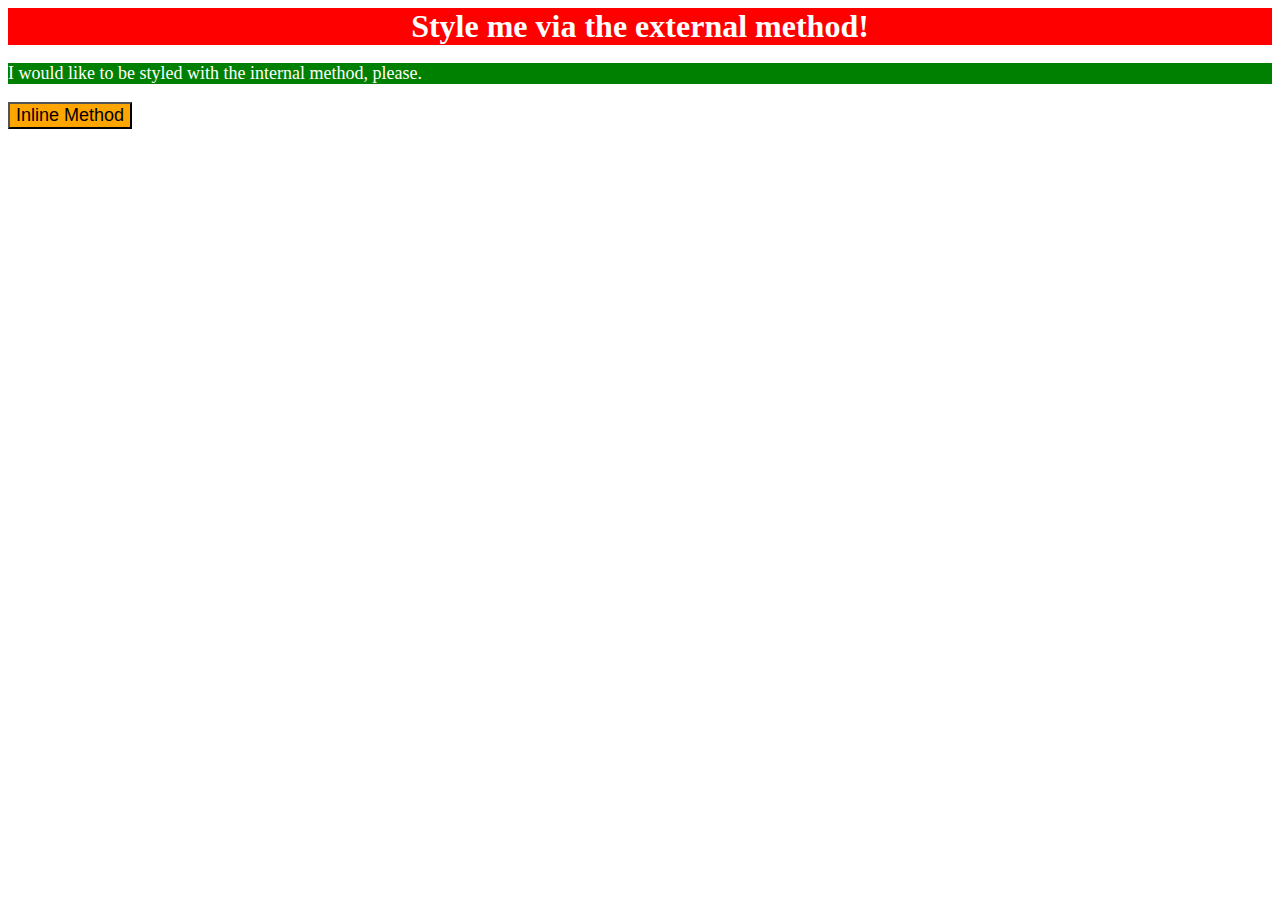
<file: foundations/01-css-methods/index.html>
<!DOCTYPE html>
<html lang="en">

<head>
  <meta charset="UTF-8">
  <meta http-equiv="X-UA-Compatible" content="IE=edge">
  <meta name="viewport" content="width=device-width, initial-scale=1.0">
  <link rel="stylesheet" href="../01-css-methods/style.css">
  <style>
    p {
      background: green;
      color: white;
      font-size: 18px;
    }
  </style>
  <title>Methods for Adding CSS</title>
</head>

<body>
  <div>Style me via the external method!</div>
  <p>I would like to be styled with the internal method, please.</p>
  <button style="background: orange; font-size: 18px;">Inline Method</button>
</body>

</html>
</file>
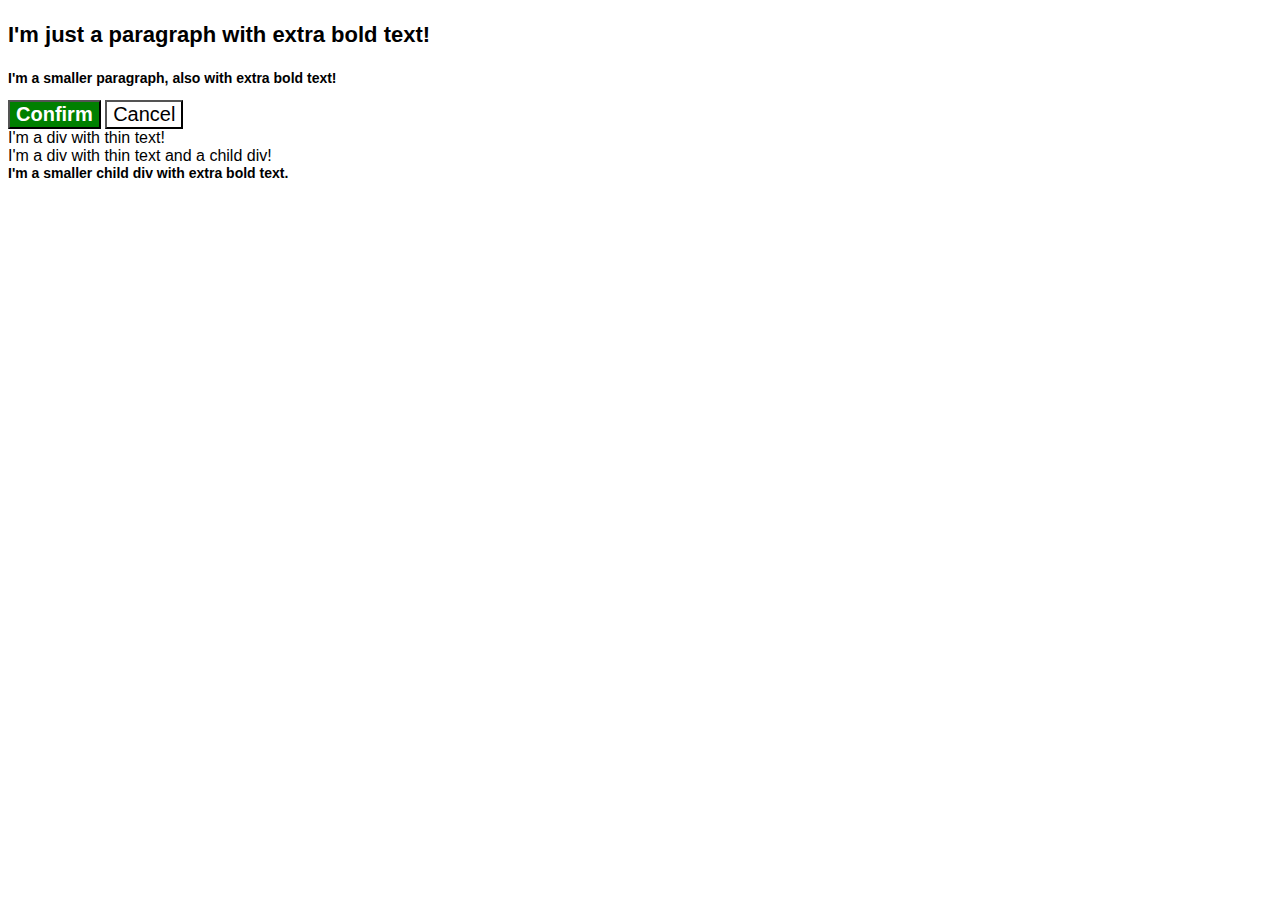
<file: foundations/06-cascade-fix/index.html>
<!DOCTYPE html>
<html lang="en">

<head>
  <meta charset="UTF-8">
  <meta http-equiv="X-UA-Compatible" content="IE=edge">
  <meta name="viewport" content="width=device-width, initial-scale=1.0">
  <title>Fix the Cascade</title>
  <link rel="stylesheet" href="../06-cascade-fix/style.css">
</head>

<body>
  <p class="para">I'm just a paragraph with extra bold text!</p>
  <p class="para small-para">I'm a smaller paragraph, also with extra bold text!</p>

  <button id="confirm-button" class="button confirm">Confirm</button>
  <button id="cancel-button" class="button cancel">Cancel</button>

  <div class="text">I'm a div with thin text!</div>
  <div class="text">I'm a div with thin text and a child div!
    <div class="text child">I'm a smaller child div with extra bold text.</div>
  </div>
</body>

</html>
</file>
<file: foundations/01-css-methods/style.css>
div {
  background: red;
  color: white;
  font-size: 32px;
  font-weight: bold;
  text-align: center;
}
</file>
<file: foundations/06-cascade-fix/style.css>
body {
  font-family: Arial, Helvetica, sans-serif;
}

.para,
.small-para {
  color: hsl(0, 0%, 0%);
  font-weight: 800;
}
.para {
  font-size: 22px;
}
.small-para {
  font-size: 14px;
  font-weight: 800;
}

.button {
  background-color: rgb(255, 255, 255);
  color: rgb(0, 0, 0);
  font-size: 20px;
}
.confirm {
  background: green;
  color: white;
  font-weight: bold;
}
/* div.text {
  color: rgb(0, 0, 0);
  font-size: 22px;
  font-weight: 100;
} */
.child {
  color: rgb(0, 0, 0);
  font-weight: 800;
  font-size: 14px;
}
</file>
